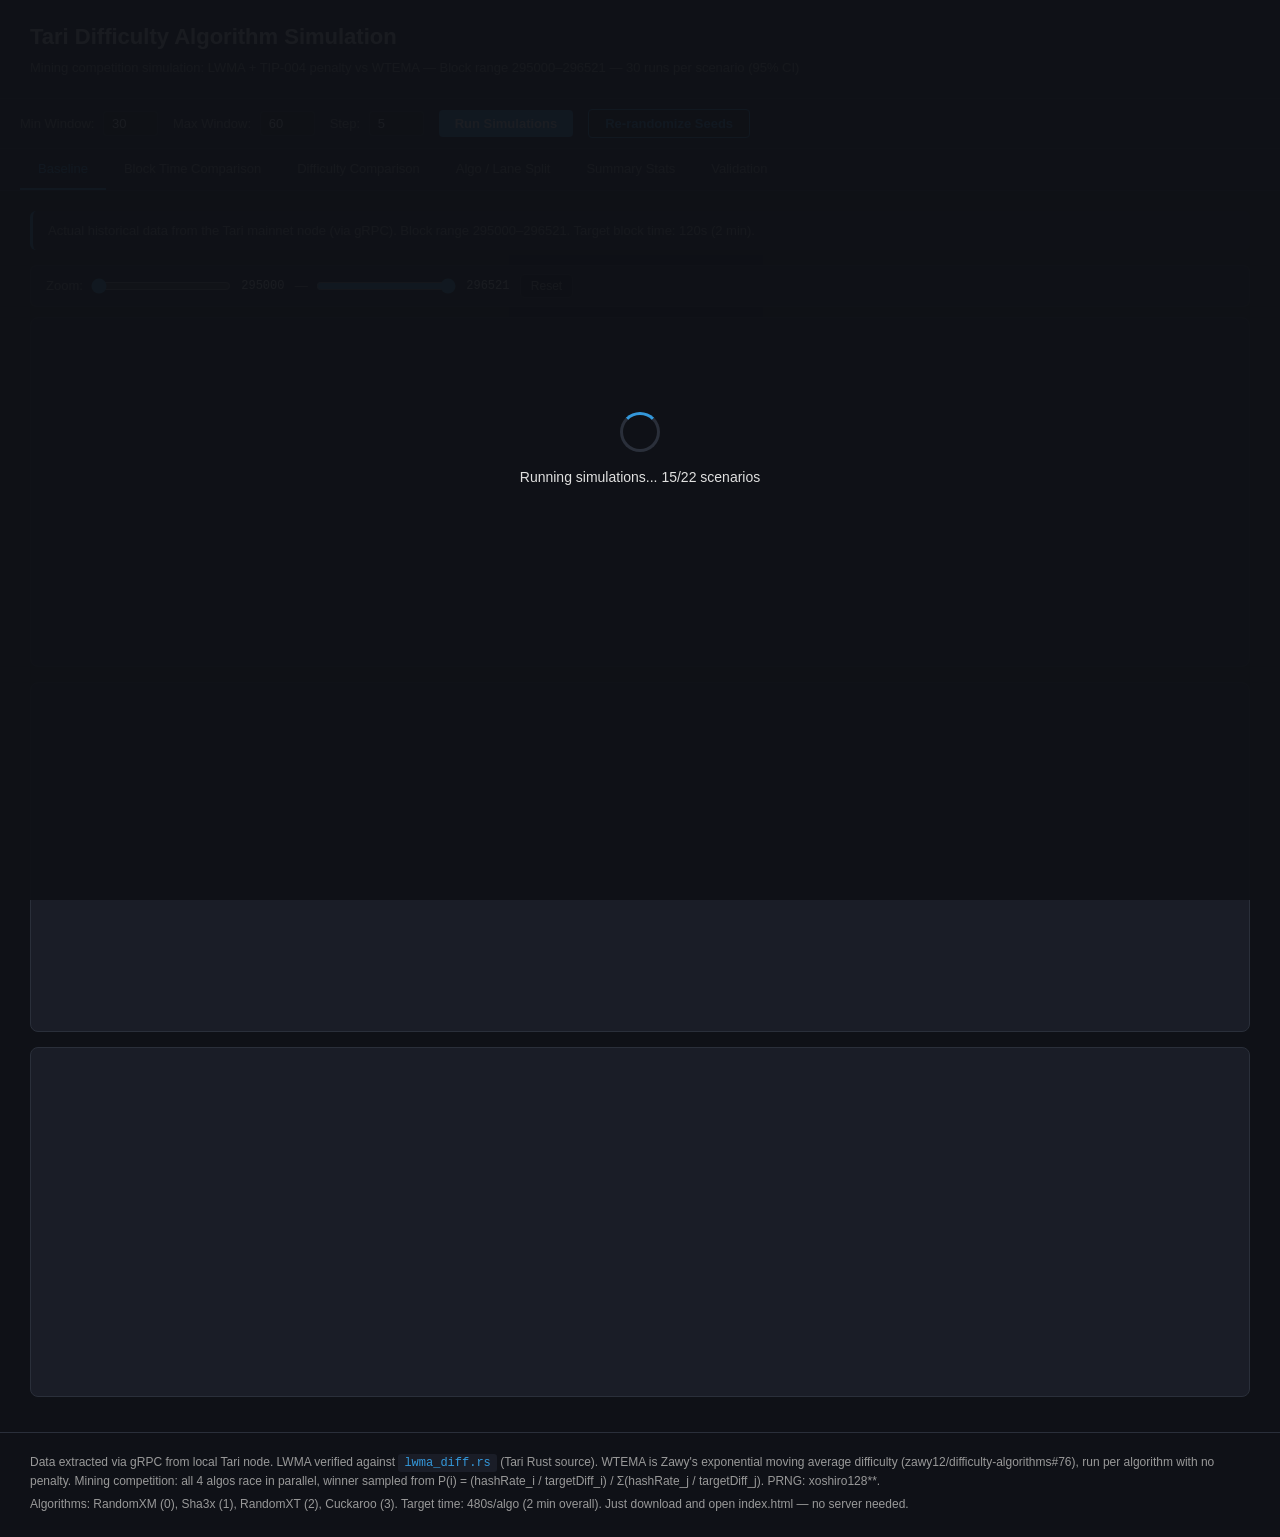
<file: index.html>
<!DOCTYPE html>
<html lang="en">
<head>
    <meta charset="UTF-8">
    <meta name="viewport" content="width=device-width, initial-scale=1.0">
    <title>Tari Difficulty Algorithm Simulation</title>
    <link rel="stylesheet" href="css/style.css">
    <script src="lib/chart.min.js"></script>
</head>
<body>
    <div class="header">
        <h1>Tari Difficulty Algorithm Simulation</h1>
        <p class="subtitle">
            Mining competition simulation: LWMA + TIP-004 penalty vs WTEMA
            &mdash; Block range 295000&ndash;296521 &mdash; 30 runs per scenario (95% CI)
        </p>
    </div>

    <div class="settings-bar">
        <label>Min Window: <input type="number" id="minWindow" value="30" min="10" max="90"></label>
        <label>Max Window: <input type="number" id="maxWindow" value="60" min="10" max="120"></label>
        <label>Step: <input type="number" id="stepWindow" value="5" min="1" max="30"></label>
        <button id="runSimulations" class="run-btn">Run Simulations</button>
        <button id="rerandomize" class="run-btn rerandomize-btn">Re-randomize Seeds</button>
    </div>

    <div id="loading" class="loading-overlay">
        <div class="spinner"></div>
        <p id="loadingText">Running simulations...</p>
    </div>

    <div class="tab-bar">
        <button class="tab-button active" data-tab="tab-baseline">Baseline</button>
        <button class="tab-button" data-tab="tab-blocktime">Block Time Comparison</button>
        <button class="tab-button" data-tab="tab-difficulty">Difficulty Comparison</button>
        <button class="tab-button" data-tab="tab-lanesplit">Algo / Lane Split</button>
        <button class="tab-button" data-tab="tab-summary">Summary Stats</button>
        <button class="tab-button" data-tab="tab-validation">Validation</button>
    </div>

    <div id="tab-baseline" class="tab-content active">
        <div class="info-bar">Actual historical data from the Tari mainnet node (via gRPC). Block range 295000&ndash;296521. Target block time: 120s (2 min).</div>
        <div class="zoom-bar">
            <span>Zoom:</span>
            <input type="range" class="zoom-min" min="295000" max="296521" value="295000" step="10">
            <span class="zoom-val zoom-min-val">295000</span>
            <span>&mdash;</span>
            <input type="range" class="zoom-max" min="295000" max="296521" value="296521" step="10">
            <span class="zoom-val zoom-max-val">296521</span>
            <button class="zoom-reset">Reset</button>
        </div>
        <div class="chart-container"><canvas id="chartBaselineBTOverall"></canvas></div>
        <div class="chart-container"><canvas id="chartBaselineBTByAlgo"></canvas></div>
        <div class="chart-container"><canvas id="chartBaselineDifficulty"></canvas></div>
    </div>

    <div id="tab-blocktime" class="tab-content">
        <div class="info-bar">Simulated main chain block times vs actual. Block time chart shows the median run (the run closest to the median mean block time). Toggle scenarios to compare.</div>
        <div class="zoom-bar">
            <span>Zoom:</span>
            <input type="range" class="zoom-min" min="295000" max="296521" value="295000" step="10">
            <span class="zoom-val zoom-min-val">295000</span>
            <span>&mdash;</span>
            <input type="range" class="zoom-max" min="295000" max="296521" value="296521" step="10">
            <span class="zoom-val zoom-max-val">296521</span>
            <button class="zoom-reset">Reset</button>
        </div>
        <div class="scenario-bar" id="scenarioCheckboxes"></div>
        <div class="chart-container large"><canvas id="chartBlockTimeCompare"></canvas></div>
        <details class="trial-section" id="trialBlockTime">
            <summary>Show Individual Trial Runs (30 per scenario)</summary>
            <div class="trial-controls">
                <label>Scenario: <select class="trial-scenario-select" id="trialSelectBlockTime"></select></label>
            </div>
            <div class="trial-grid" id="trialGridBlockTime"></div>
        </details>
    </div>

    <div id="tab-difficulty" class="tab-content">
        <div class="info-bar">Simulated difficulty trajectories vs actual, per PoW algorithm (median run).</div>
        <div class="zoom-bar">
            <span>Zoom:</span>
            <input type="range" class="zoom-min" min="295000" max="296521" value="295000" step="10">
            <span class="zoom-val zoom-min-val">295000</span>
            <span>&mdash;</span>
            <input type="range" class="zoom-max" min="295000" max="296521" value="296521" step="10">
            <span class="zoom-val zoom-max-val">296521</span>
            <button class="zoom-reset">Reset</button>
        </div>
        <div class="scenario-bar" id="scenarioCheckboxesDiff"></div>
        <div class="control-bar">
            <label>Algorithm:
                <select id="algoSelector">
                    <option value="0">RandomXM</option>
                    <option value="1">Sha3x</option>
                    <option value="2">RandomXT</option>
                    <option value="3">Cuckaroo</option>
                </select>
            </label>
        </div>
        <div class="chart-container large"><canvas id="chartDifficultyCompare"></canvas></div>
        <details class="trial-section" id="trialDifficulty">
            <summary>Show Individual Trial Runs (30 per scenario)</summary>
            <div class="trial-controls">
                <label>Scenario: <select class="trial-scenario-select" id="trialSelectDifficulty"></select></label>
            </div>
            <div class="trial-grid" id="trialGridDifficulty"></div>
        </details>
    </div>

    <div id="tab-lanesplit" class="tab-content">
        <div class="info-bar">Block distribution across PoW algorithms and consecutive block run analysis. With the mining competition model, the penalty makes consecutive same-algo blocks unlikely (another algo wins instead).</div>
        <div class="chart-container"><canvas id="chartAlgoDistribution"></canvas></div>
        <div class="chart-grid">
            <div class="chart-container"><canvas id="chartConsecutiveRuns"></canvas></div>
            <div class="chart-container"><canvas id="chartPenaltyMultiplier"></canvas></div>
        </div>
    </div>

    <div id="tab-summary" class="tab-content">
        <div class="info-bar">Per-scenario statistics (blocks 295000&ndash;296521). Values show mean &plusmn; 95% CI across 30 runs. CV = Coefficient of Variation (std/mean).</div>
        <div class="table-container">
            <table class="stats-table" id="summaryTable">
                <thead><tr>
                    <th>Scenario</th><th>Blocks</th><th>Mean BT</th><th>Median BT</th>
                    <th>Std Dev</th><th>CV</th><th>P90</th><th>P99</th><th>Max BT</th>
                    <th>Algo Split</th>
                </tr></thead>
                <tbody id="summaryTableBody"></tbody>
            </table>
        </div>
    </div>

    <div id="tab-validation" class="tab-content">
        <div class="info-bar">LWMA-90 replay validation: replays actual block timestamps through the JS LWMA engine and compares computed difficulties to actual network difficulties. Target: >99.9% exact match, <0.01% max relative error.</div>
        <div id="validationPanel"></div>
    </div>

    <div class="footer">
        <p>Data extracted via gRPC from local Tari node. LWMA verified against <code>lwma_diff.rs</code> (Tari Rust source). WTEMA is Zawy's exponential moving average difficulty (zawy12/difficulty-algorithms#76), run per algorithm with no penalty. Mining competition: all 4 algos race in parallel, winner sampled from P(i) = (hashRate_i / targetDiff_i) / &Sigma;(hashRate_j / targetDiff_j). PRNG: xoshiro128**.</p>
        <p>Algorithms: RandomXM (0), Sha3x (1), RandomXT (2), Cuckaroo (3). Target time: 480s/algo (2 min overall). Just download and open index.html &mdash; no server needed.</p>
    </div>

    <script src="js/config.js"></script>
    <script src="js/lwma.js"></script>
    <script src="js/lwma_sw.js"></script>
    <script src="js/wtema.js"></script>
    <script src="js/prng.js"></script>
    <script src="js/statistics.js"></script>
    <script src="js/simulation.js"></script>
    <script src="js/validation.js"></script>
    <script src="js/charts.js"></script>
    <script src="js/data.js"></script>
    <script src="js/app.js"></script>
</body>
</html>
</file>
<file: css/style.css>
:root {
    --bg: #0f1117;
    --bg-card: #1a1d27;
    --bg-hover: #232834;
    --text: #e0e0e0;
    --text-dim: #999;
    --accent: #3498db;
    --accent-hover: #2980b9;
    --border: #2a2f3a;
    --good: #2ecc71;
    --bad: #e74c3c;
    --warning: #f1c40f;
}

* { margin: 0; padding: 0; box-sizing: border-box; }

body {
    background: var(--bg);
    color: var(--text);
    font-family: 'Segoe UI', 'Helvetica Neue', Arial, sans-serif;
    font-size: 14px;
    line-height: 1.5;
    padding: 0;
}

.header {
    background: var(--bg-card);
    padding: 20px 30px;
    border-bottom: 1px solid var(--border);
}

.header h1 {
    font-size: 22px;
    font-weight: 600;
    margin-bottom: 5px;
}

.subtitle {
    color: var(--text-dim);
    font-size: 13px;
}

.tab-bar {
    display: flex;
    background: var(--bg-card);
    border-bottom: 1px solid var(--border);
    padding: 0 20px;
    overflow-x: auto;
}

.tab-button {
    background: none;
    border: none;
    color: var(--text-dim);
    padding: 12px 18px;
    cursor: pointer;
    font-size: 13px;
    font-weight: 500;
    border-bottom: 2px solid transparent;
    transition: all 0.15s;
    white-space: nowrap;
}

.tab-button:hover { color: var(--text); background: var(--bg-hover); }
.tab-button.active { color: var(--accent); border-bottom-color: var(--accent); }

.tab-content {
    display: none;
    padding: 20px 30px;
}

.tab-content.active { display: block; }

.info-bar {
    background: var(--bg-card);
    padding: 10px 15px;
    border-radius: 6px;
    margin-bottom: 15px;
    color: var(--text-dim);
    font-size: 13px;
    border-left: 3px solid var(--accent);
}

.chart-container {
    background: var(--bg-card);
    border: 1px solid var(--border);
    border-radius: 8px;
    padding: 15px;
    margin-bottom: 15px;
    height: 350px;
    position: relative;
}

.chart-container.large { height: 500px; }

.chart-grid {
    display: grid;
    grid-template-columns: 1fr 1fr;
    gap: 15px;
}

.scenario-bar {
    display: flex;
    flex-wrap: wrap;
    gap: 8px;
    margin-bottom: 15px;
    padding: 10px 15px;
    background: var(--bg-card);
    border-radius: 6px;
    border: 1px solid var(--border);
}

.scenario-toggle {
    display: flex;
    align-items: center;
    gap: 6px;
    padding: 5px 10px;
    background: var(--bg);
    border-radius: 4px;
    cursor: pointer;
    font-size: 13px;
    user-select: none;
    border: 1px solid var(--border);
    transition: background 0.15s;
}

.scenario-toggle:hover { background: var(--bg-hover); }

.scenario-toggle input[type=checkbox] {
    margin: 0;
    accent-color: var(--accent);
}

.color-dot {
    width: 10px;
    height: 10px;
    border-radius: 50%;
    display: inline-block;
}

.control-bar {
    margin-bottom: 15px;
    padding: 10px 15px;
    background: var(--bg-card);
    border-radius: 6px;
    border: 1px solid var(--border);
}

.control-bar select {
    background: var(--bg);
    color: var(--text);
    border: 1px solid var(--border);
    padding: 5px 10px;
    border-radius: 4px;
    font-size: 13px;
    margin-left: 8px;
}

.table-container {
    background: var(--bg-card);
    border: 1px solid var(--border);
    border-radius: 8px;
    overflow: auto;
}

.stats-table {
    width: 100%;
    border-collapse: collapse;
    font-size: 13px;
}

.stats-table th {
    background: var(--bg);
    padding: 10px 12px;
    text-align: left;
    font-weight: 600;
    color: var(--text-dim);
    border-bottom: 1px solid var(--border);
    white-space: nowrap;
}

.stats-table td {
    padding: 8px 12px;
    border-bottom: 1px solid var(--border);
    white-space: nowrap;
}

.stats-table tr:hover td { background: var(--bg-hover); }
.stats-table .baseline-row { font-weight: 600; }
.stats-table .baseline-row td:first-child { color: var(--accent); }
.stats-table .algo-cell { font-size: 12px; color: var(--text-dim); }
.runs-badge { display: inline-block; background: var(--bg); color: var(--text-dim); padding: 1px 6px; border-radius: 8px; font-size: 11px; font-weight: 400; margin-left: 4px; border: 1px solid var(--border); }
.stats-table .baseline-row td:first-child { color: var(--accent); }

.loading-overlay {
    position: fixed;
    inset: 0;
    background: rgba(15, 17, 23, 0.95);
    display: flex;
    flex-direction: column;
    align-items: center;
    justify-content: center;
    z-index: 9999;
    color: var(--text);
}

.spinner {
    width: 40px;
    height: 40px;
    border: 3px solid var(--border);
    border-top-color: var(--accent);
    border-radius: 50%;
    animation: spin 0.8s linear infinite;
    margin-bottom: 15px;
}

@keyframes spin { to { transform: rotate(360deg); } }

.loading-overlay .error {
    color: var(--bad);
    text-align: center;
    max-width: 600px;
    padding: 20px;
}

.validation-badge {
    display: inline-block;
    padding: 8px 20px;
    border-radius: 6px;
    font-weight: 700;
    font-size: 16px;
    margin-bottom: 15px;
}

.validation-badge.good { background: var(--good); color: #fff; }
.validation-badge.bad { background: var(--bad); color: #fff; }

.validation-stats {
    display: flex;
    gap: 30px;
    margin-bottom: 15px;
    flex-wrap: wrap;
}

.validation-stats > div { font-size: 14px; }
.stat-label { color: var(--text-dim); margin-right: 5px; }

.validation-table {
    width: 100%;
    border-collapse: collapse;
    font-size: 13px;
    background: var(--bg);
    border-radius: 6px;
    overflow: hidden;
}

.validation-table th {
    padding: 8px 12px;
    text-align: left;
    color: var(--text-dim);
    border-bottom: 1px solid var(--border);
}

.validation-table td {
    padding: 6px 12px;
    border-bottom: 1px solid var(--border);
}

.footer {
    padding: 20px 30px;
    border-top: 1px solid var(--border);
    color: var(--text-dim);
    font-size: 12px;
}

.footer p { margin-bottom: 5px; }
.footer code { background: var(--bg-card); padding: 2px 6px; border-radius: 3px; color: var(--accent); }

@media (max-width: 900px) {
    .chart-grid { grid-template-columns: 1fr; }
    .chart-container { height: 300px; }
    .chart-container.large { height: 400px; }
}

/* Settings bar */
.settings-bar {
    display: flex;
    gap: 15px;
    align-items: center;
    padding: 10px 20px;
    background: var(--bg-card);
    border-bottom: 1px solid var(--border);
}
.settings-bar label { font-size: 13px; color: var(--text-dim); }
.settings-bar input[type=number] {
    width: 55px;
    background: var(--bg);
    color: var(--text);
    border: 1px solid var(--border);
    padding: 4px 8px;
    border-radius: 4px;
    font-size: 13px;
    margin-left: 5px;
}
.run-btn {
    background: var(--accent);
    color: #fff;
    border: none;
    padding: 6px 16px;
    border-radius: 4px;
    cursor: pointer;
    font-size: 13px;
    font-weight: 600;
    transition: background 0.15s;
}
.run-btn:hover { background: var(--accent-hover); }
.rerandomize-btn { background: var(--bg); color: var(--accent); border: 1px solid var(--accent); }
.rerandomize-btn:hover { background: var(--accent); color: #fff; }

/* Zoom bar */
.zoom-bar {
    display: flex;
    align-items: center;
    gap: 8px;
    padding: 8px 15px;
    background: var(--bg-card);
    border-radius: 6px;
    margin-bottom: 10px;
    border: 1px solid var(--border);
    font-size: 13px;
    color: var(--text-dim);
}
.zoom-bar input[type=range] { width: 140px; accent-color: var(--accent); cursor: pointer; }
.zoom-val { min-width: 48px; text-align: center; color: var(--text); font-family: monospace; font-size: 12px; }
.zoom-reset {
    background: var(--bg);
    color: var(--text-dim);
    border: 1px solid var(--border);
    padding: 4px 10px;
    border-radius: 4px;
    cursor: pointer;
    font-size: 12px;
}
.zoom-reset:hover { background: var(--bg-hover); color: var(--text); }

/* Trial sections */
.trial-section {
    margin-top: 15px;
    border: 1px solid var(--border);
    border-radius: 8px;
    background: var(--bg-card);
    overflow: hidden;
}
.trial-section summary {
    padding: 10px 15px;
    cursor: pointer;
    font-size: 13px;
    color: var(--text-dim);
    user-select: none;
    transition: background 0.15s;
    list-style: none;
}
.trial-section summary::-webkit-details-marker { display: none; }
.trial-section summary::before { content: '\25B6\00a0'; font-size: 10px; }
.trial-section[open] summary::before { content: '\25BC\00a0'; }
.trial-section summary:hover { background: var(--bg-hover); }
.trial-section[open] summary { border-bottom: 1px solid var(--border); }
.trial-controls { padding: 10px 15px; border-bottom: 1px solid var(--border); }
.trial-controls select {
    background: var(--bg);
    color: var(--text);
    border: 1px solid var(--border);
    padding: 4px 8px;
    border-radius: 4px;
    font-size: 13px;
    margin-left: 8px;
}
.trial-grid {
    display: grid;
    grid-template-columns: repeat(auto-fill, minmax(340px, 1fr));
    gap: 10px;
    padding: 15px;
}
.trial-chart-wrapper {
    background: var(--bg);
    border: 1px solid var(--border);
    border-radius: 6px;
    padding: 8px;
}
.trial-chart-canvas { height: 170px; position: relative; }
.trial-label { display: block; text-align: center; font-size: 11px; color: var(--text-dim); margin-top: 4px; }
.trial-stats { display: block; text-align: center; font-size: 10px; color: var(--text-dim); opacity: 0.7; margin-top: 2px; }
.no-trials { padding: 20px; text-align: center; color: var(--text-dim); font-size: 13px; }
</file>
